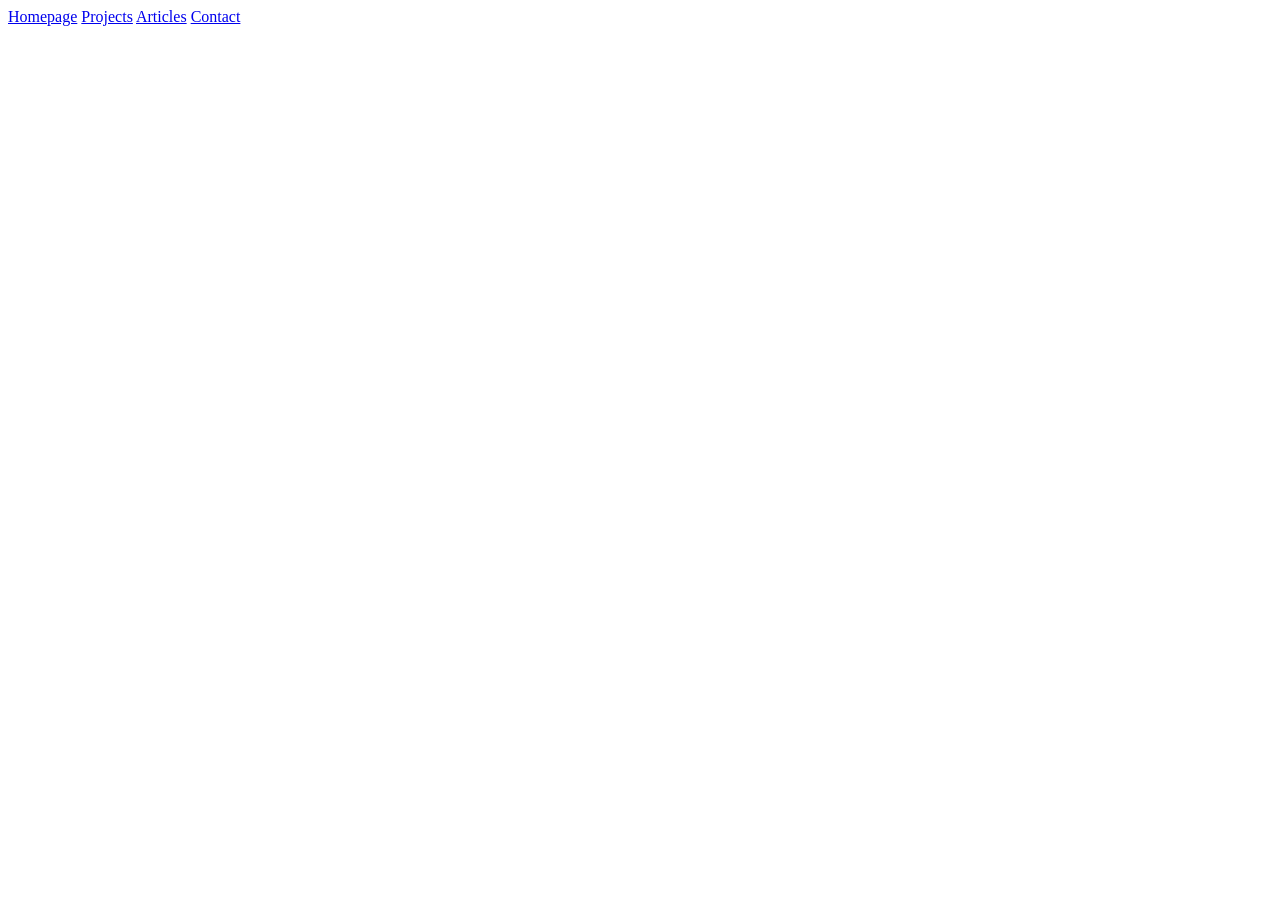
<file: index.html>
<!DOCTYPE html>
<html lang="en">

<head>
    <meta charset="UTF-8">
    <meta name="viewport" content="width=device-width, initial-scale=1.0">
    <title>Mehdi Khoshkhabar | Front-End Developer CV & Portfolio</title>
    <meta name="description"
        content="Official CV of Mehdi Khoshkhabar, Junior Front-End Developer. Explore my portfolio and get in touch.">
    <meta name="robots" content="index, follow, max-image-preview:large">


    <!-- Open Graph / LinkedIn & Telegram Preview -->
    <meta property="og:type" content="profile">
    <meta property="og:title" content="Mehdi Khoshkhabar | Front-End Developer CV & Portfolio">
    <meta property="og:description"
        content="Front-End Developer specializing in JavaScript, HTML & CSS. Explore my interactive projects and technical skills.">

    <!-- Profile Metadata -->
    <meta property="profile:first_name" content="Mehdi">
    <meta property="profile:last_name" content="Khoshkhabar">

    <!-- favicon -->
    <link rel="icon" href="./favicon.ico" sizes="any">
    <link rel="icon" href="./favicon.svg" type="image/svg+xml">
    <link rel="apple-touch-icon" href="./profile-icon.png">
</head>

<body>
    <header>
        <a href="./home.html">Homepage</a>
        <a href="./projects.html">Projects</a>
        <a href="./articles.html">Articles</a>
        <a href="./contact.html">Contact</a>
    </header>
    
</body>

</html>
</file>
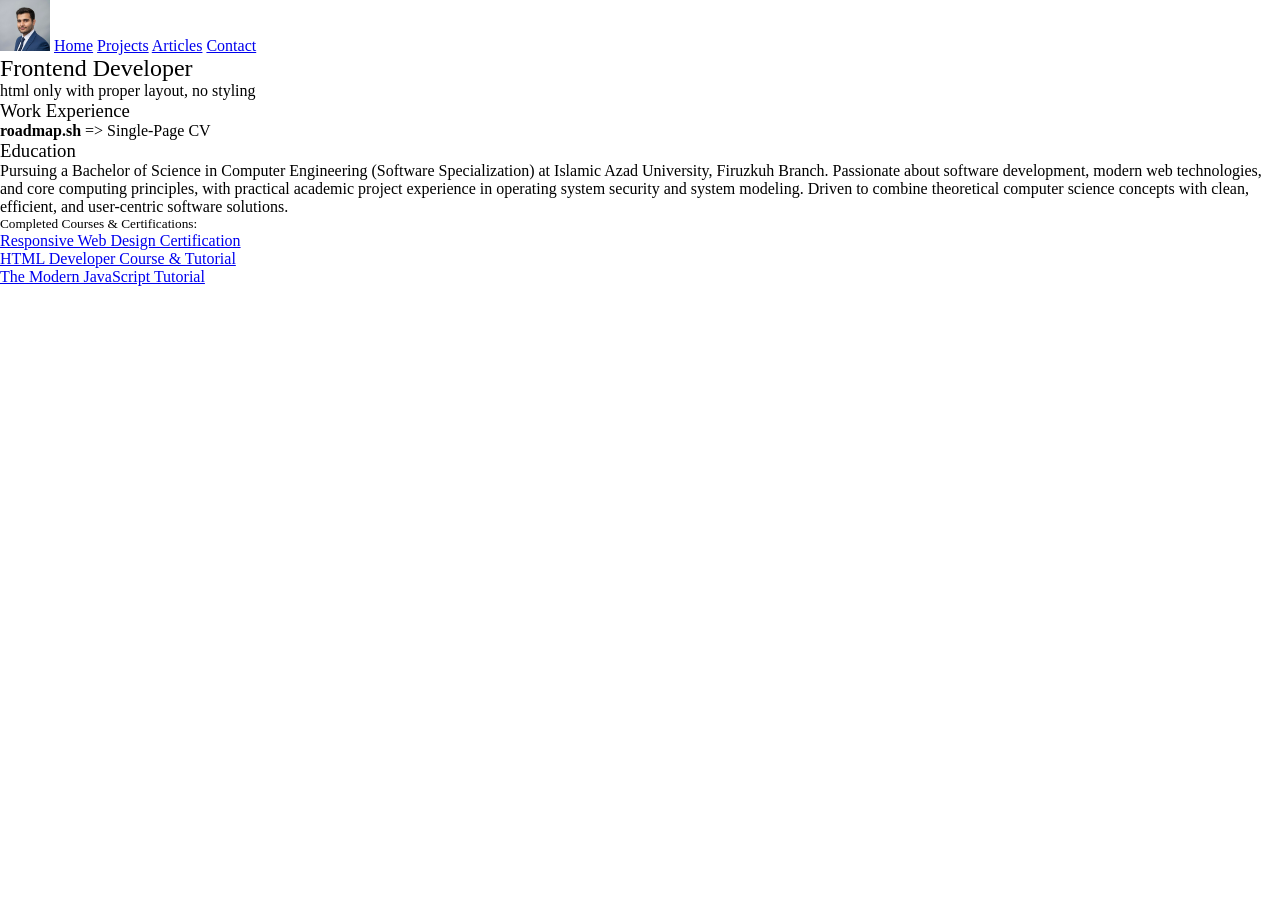
<file: html/index.html>
<!DOCTYPE html>
<html lang="en">

<head>
    <meta charset="UTF-8">
    <meta name="viewport" content="width=device-width, initial-scale=1.0">

    <!-- SEO -->
    <meta name="description"
        content="Official CV of Mehdi Khoshkhabar, Junior Front-End Developer. Explore my portfolio and get in touch.">
    <meta name="robots" content="index, follow, max-image-preview:large">
    <meta name="keywords"
        content="frontend developer, web developer, portfolio, mehdi khoshkhabar, front-end, javascript, html, css" />


    <!-- Open Graph / LinkedIn & Telegram Preview -->
    <meta property="og:type" content="profile">
    <meta property="og:title" content="Mehdi Khoshkhabar | Front-End Developer CV & Portfolio">
    <meta property="og:description"
        content="Front-End Developer specializing in JavaScript, HTML & CSS. Explore my interactive projects and technical skills.">
    <meta property="og:image" content="../assets/Mehdi Khoshkhabar.jpg" />

    <!-- Profile Metadata -->
    <meta property="profile:first_name" content="Mehdi">
    <meta property="profile:last_name" content="Khoshkhabar">

    <!-- favicon -->
    <link rel="icon" href="../assets/favicon.ico" sizes="any">
    <link rel="icon" href="../assets/favicon.svg" type="image/svg+xml">
    <link rel="apple-touch-icon" href="../assets/profile-icon.png">

    <meta name="author" content="Mehdi Khoshkhabar" />

    <link rel="stylesheet" href="../style/style.css">
    
    <title>Mehdi Khoshkhabar | Front-End Developer CV & Portfolio</title>
</head>

<body>
    <header>
        <img src="../assets/Mehdi Khoshkhabar.jpg" alt="Mehdi Khoshkhabar Profile" width="50">
        <a href="./index.html">Home</a>
        <a href="./projects.html">Projects</a>
        <a href="./articles.html">Articles</a>
        <a href="./contact.html">Contact</a>
    </header>

    <section id="hero">
        <h1>Frontend Developer</h1>
        <p>html only with proper layout, no styling</p>
    </section>

    <section id="experience">
        <h3>Work Experience</h3>
        <p>
            <b>roadmap.sh</b> => Single-Page CV
        </p>
    </section>

    <section id="education">
        <h3>Education</h3>
        <p>Pursuing a Bachelor of Science in Computer Engineering (Software Specialization) at Islamic Azad University,
            Firuzkuh Branch. Passionate about software development, modern web technologies, and core computing
            principles, with practical academic project experience in operating system security and system modeling.
            Driven to combine theoretical computer science concepts with clean, efficient, and user-centric software
            solutions.</p>

        <h5>Completed Courses & Certifications:</h5>
        <ul>
            <li><a href="https://www.freecodecamp.org/learn/2022/responsive-web-design/">Responsive Web Design
                    Certification</a></li>
            <li><a href="https://www.w3schools.com/html/default.asp">HTML Developer Course & Tutorial</a></li>
            <li><a href="https://javascript.info/">The Modern JavaScript Tutorial</a></li>
        </ul>
    </section>
</body>

</html>
</file>
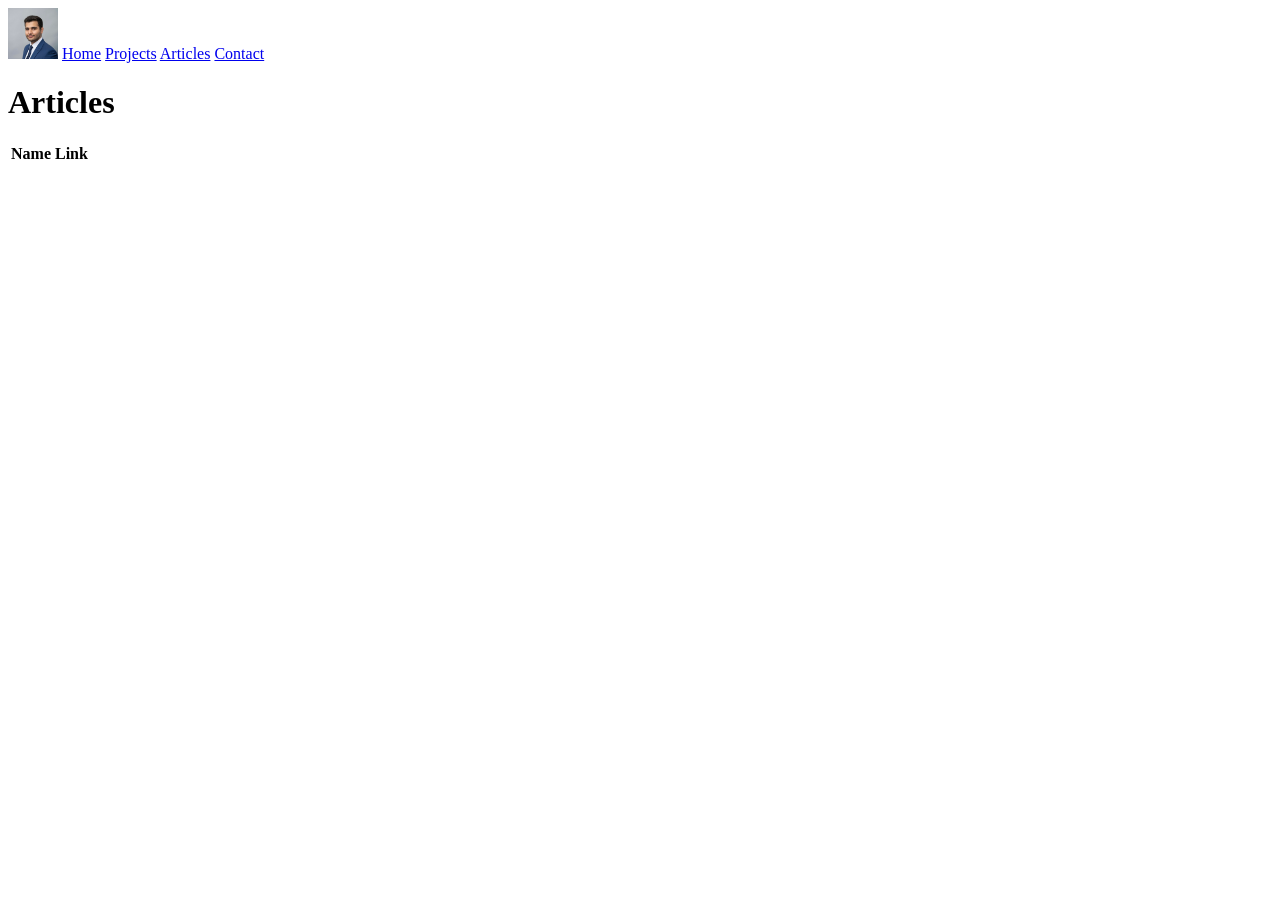
<file: html/articles.html>
<!DOCTYPE html>
<html lang="en">

<head>
    <meta charset="UTF-8">
    <meta name="viewport" content="width=device-width, initial-scale=1.0">

    <!-- SEO -->
    <meta name="description"
        content="Official CV of Mehdi Khoshkhabar, Junior Front-End Developer. Explore my portfolio and get in touch.">
    <meta name="robots" content="index, follow, max-image-preview:large">
    <meta name="keywords"
        content="frontend developer, web developer, portfolio, mehdi khoshkhabar, front-end, javascript, html, css" />


    <!-- Open Graph / LinkedIn & Telegram Preview -->
    <meta property="og:type" content="profile">
    <meta property="og:title" content="Mehdi Khoshkhabar | Front-End Developer CV & Portfolio">
    <meta property="og:description"
        content="Front-End Developer specializing in JavaScript, HTML & CSS. Explore my interactive projects and technical skills.">
    <meta property="og:image" content="../assets/Mehdi Khoshkhabar.jpg" />

    <!-- Profile Metadata -->
    <meta property="profile:first_name" content="Mehdi">
    <meta property="profile:last_name" content="Khoshkhabar">

    <!-- favicon -->
    <link rel="icon" href="../assets/favicon.ico" sizes="any">
    <link rel="icon" href="../assets/favicon.svg" type="image/svg+xml">
    <link rel="apple-touch-icon" href="../assets/profile-icon.png">

    <meta name="author" content="Mehdi Khoshkhabar" />

    <title>Mehdi Khoshkhabar | Front-End Developer CV & Portfolio</title>
</head>

<body>
    <header>
        <img src="../assets/Mehdi Khoshkhabar.jpg" alt="Mehdi Khoshkhabar Profile" width="50">
        <a href="./index.html">Home</a>
        <a href="./projects.html">Projects</a>
        <a href="./articles.html">Articles</a>
        <a href="./contact.html">Contact</a>
    </header>

    <h1>Articles</h1>

    <table>
        <tr>
        <th>Name</th>
        <th>Link</th>
    </tr>
    </table>
</body>

</html>
</file>
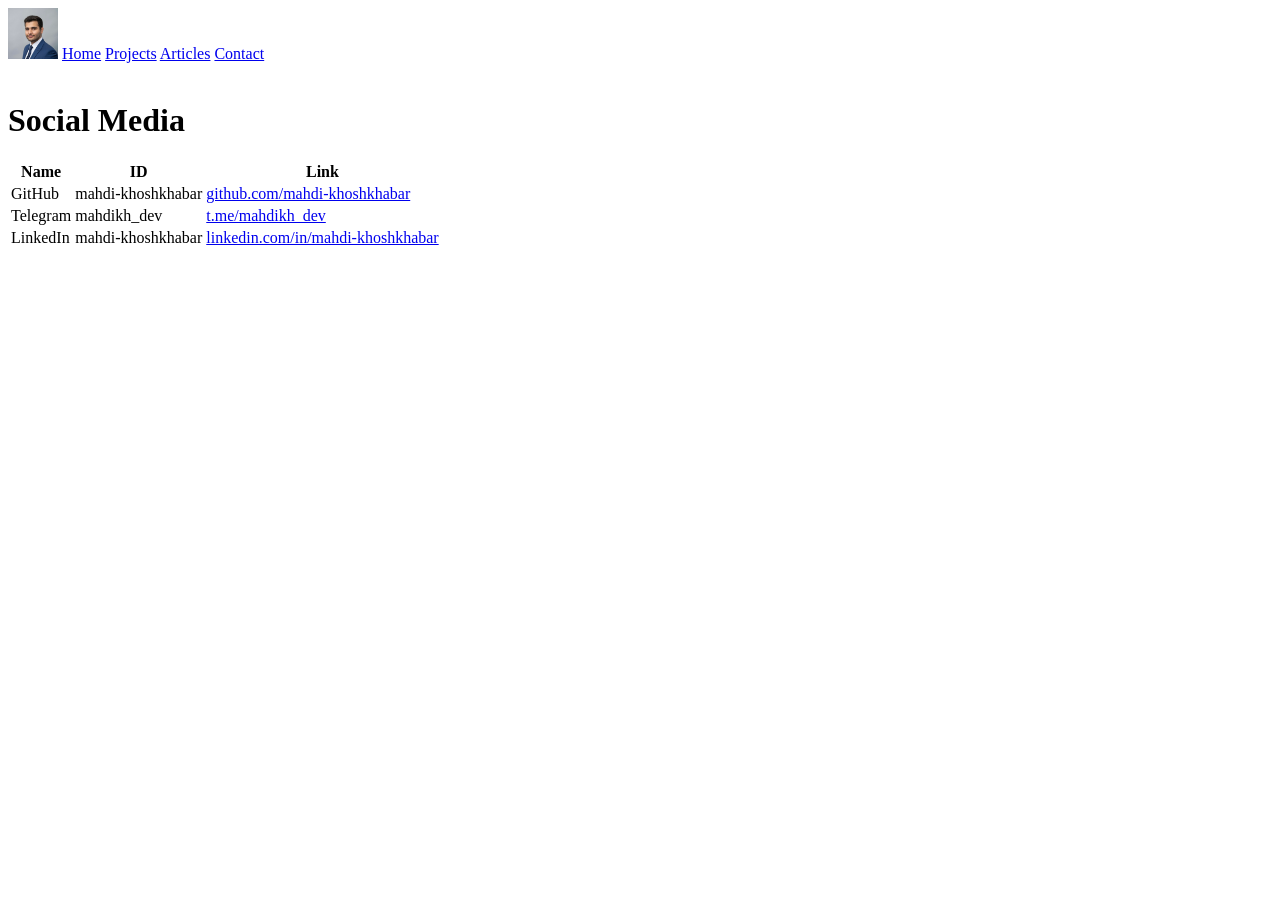
<file: html/contact.html>
<!DOCTYPE html>
<html lang="en">

<head>
    <meta charset="UTF-8">
    <meta name="viewport" content="width=device-width, initial-scale=1.0">

    <!-- SEO -->
    <meta name="description"
        content="Official CV of Mehdi Khoshkhabar, Junior Front-End Developer. Explore my portfolio and get in touch.">
    <meta name="robots" content="index, follow, max-image-preview:large">
    <meta name="keywords"
        content="frontend developer, web developer, portfolio, mehdi khoshkhabar, front-end, javascript, html, css" />


    <!-- Open Graph / LinkedIn & Telegram Preview -->
    <meta property="og:type" content="profile">
    <meta property="og:title" content="Mehdi Khoshkhabar | Front-End Developer CV & Portfolio">
    <meta property="og:description"
        content="Front-End Developer specializing in JavaScript, HTML & CSS. Explore my interactive projects and technical skills.">
    <meta property="og:image" content="../assets/Mehdi Khoshkhabar.jpg" />

    <!-- Profile Metadata -->
    <meta property="profile:first_name" content="Mehdi">
    <meta property="profile:last_name" content="Khoshkhabar">

    <!-- favicon -->
    <link rel="icon" href="../assets/favicon.ico" sizes="any">
    <link rel="icon" href="../assets/favicon.svg" type="image/svg+xml">
    <link rel="apple-touch-icon" href="../assets/profile-icon.png">

    <meta name="author" content="Mehdi Khoshkhabar" />

    <title>Mehdi Khoshkhabar | Front-End Developer CV & Portfolio</title>
</head>

<body>
    <header>
        <img src="../assets/Mehdi Khoshkhabar.jpg" alt="Mehdi Khoshkhabar Profile" width="50">
        <a href="./index.html">Home</a>
        <a href="./projects.html">Projects</a>
        <a href="./articles.html">Articles</a>
        <a href="./contact.html">Contact</a>
    </header>

    <br>

    <h1>Social Media</h1>

    <table>
        <tr>
            <th>Name</th>
            <th>ID</th>
            <th>Link</th>
        </tr>
        <tr>
            <td>GitHub</td>
            <td>mahdi-khoshkhabar</td>
            <td><a href="https://github.com/mahdi-khoshkhabar">github.com/mahdi-khoshkhabar</a></td>
        </tr>
        <tr>
            <td>Telegram</td>
            <td>mahdikh_dev</td>
            <td><a href="https://t.me/mahdikh_dev">t.me/mahdikh_dev</a></td>
        </tr>
        <tr>
            <td>LinkedIn</td>
            <td>mahdi-khoshkhabar</td>
            <td><a href="https://www.linkedin.com/in/mahdi-khoshkhabar/">linkedin.com/in/mahdi-khoshkhabar</a></td>
        </tr>
    </table>
</body>

</html>
</file>
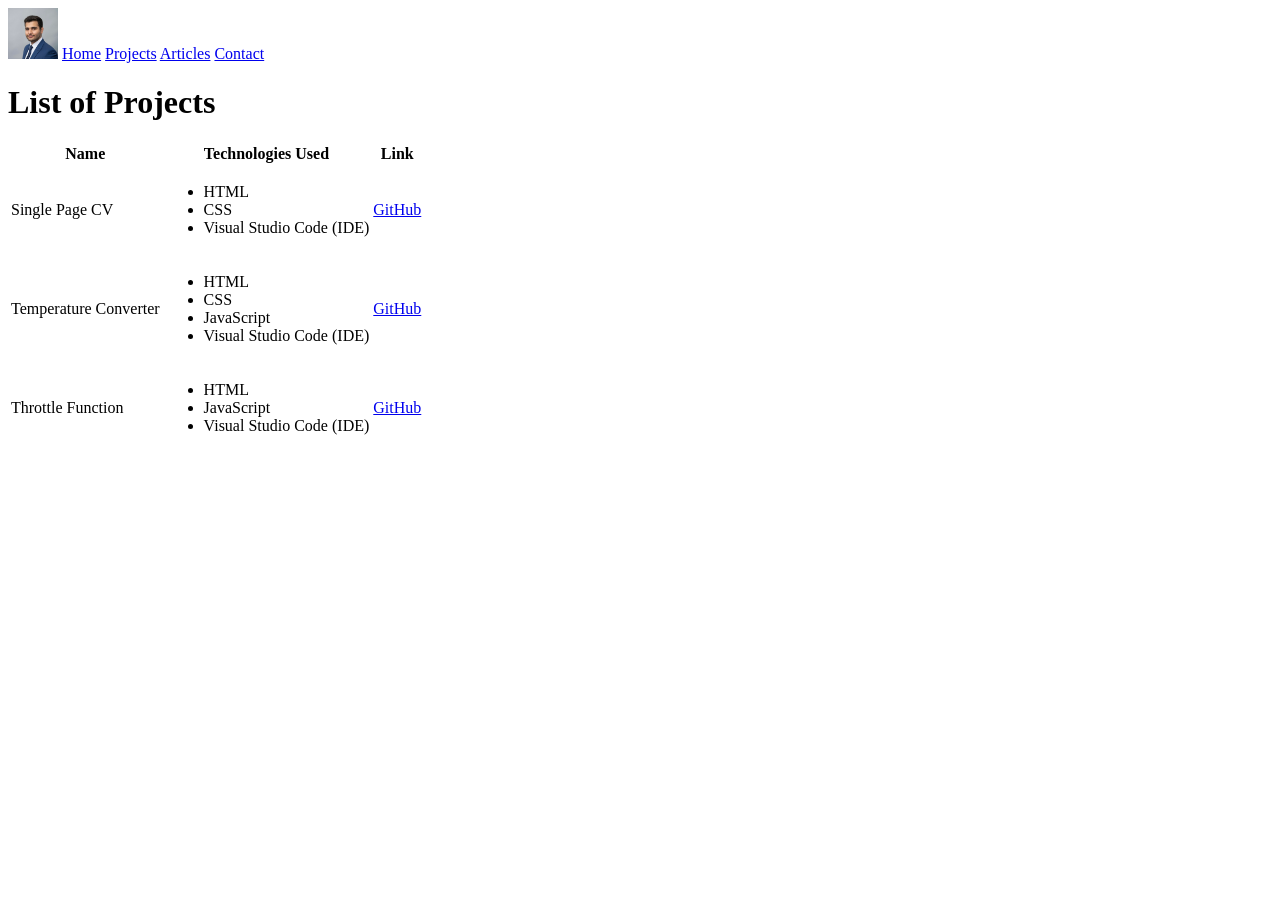
<file: html/projects.html>
<!DOCTYPE html>
<html lang="en">

<head>
    <meta charset="UTF-8">
    <meta name="viewport" content="width=device-width, initial-scale=1.0">

    <!-- SEO -->
    <meta name="description"
        content="Official CV of Mehdi Khoshkhabar, Junior Front-End Developer. Explore my portfolio and get in touch.">
    <meta name="robots" content="index, follow, max-image-preview:large">
    <meta name="keywords"
        content="frontend developer, web developer, portfolio, mehdi khoshkhabar, front-end, javascript, html, css" />


    <!-- Open Graph / LinkedIn & Telegram Preview -->
    <meta property="og:type" content="profile">
    <meta property="og:title" content="Mehdi Khoshkhabar | Front-End Developer CV & Portfolio">
    <meta property="og:description"
        content="Front-End Developer specializing in JavaScript, HTML & CSS. Explore my interactive projects and technical skills.">
    <meta property="og:image" content="../assets/Mehdi Khoshkhabar.jpg" />

    <!-- Profile Metadata -->
    <meta property="profile:first_name" content="Mehdi">
    <meta property="profile:last_name" content="Khoshkhabar">

    <!-- favicon -->
    <link rel="icon" href="../assets/favicon.ico" sizes="any">
    <link rel="icon" href="../assets/favicon.svg" type="image/svg+xml">
    <link rel="apple-touch-icon" href="../assets/profile-icon.png">

    <meta name="author" content="Mehdi Khoshkhabar" />

    <title>Mehdi Khoshkhabar | Front-End Developer CV & Portfolio</title>
</head>

<body>
    <header>
        <img src="../assets/Mehdi Khoshkhabar.jpg" alt="Mehdi Khoshkhabar Profile" width="50">
        <a href="./index.html">Home</a>
        <a href="./projects.html">Projects</a>
        <a href="./articles.html">Articles</a>
        <a href="./contact.html">Contact</a>
    </header>

    <h1>List of Projects</h1>

    <table>
        <tr>
            <th>Name</th>
            <th>Technologies Used</th>
            <th>Link</th>
        </tr>

        <tr>
            <td>Single Page CV</td>
            <td>
                <ul>
                    <li>HTML</li>
                    <li>CSS</li>
                    <li>Visual Studio Code (IDE)</li>
                </ul>
            </td>
            <td><a href="https://github.com/mahdi-khoshkhabar/Single-Page-CV">GitHub</a></td>
        </tr>

        <tr>
            <td>Temperature Converter</td>
            <td>
                <ul>
                    <li>HTML</li>
                    <li>CSS</li>
                    <li>JavaScript</li>
                    <li>Visual Studio Code (IDE)</li>
                </ul>
            </td>
            <td><a href="https://github.com/mahdi-khoshkhabar/temperature-converter">GitHub</a></td>
        </tr>

        <tr>
            <td>Throttle Function</td>
            <td>
                <ul>
                    <li>HTML</li>
                    <li>JavaScript</li>
                    <li>Visual Studio Code (IDE)</li>
                </ul>
            </td>
            <td><a href="https://github.com/mahdi-khoshkhabar/throttle-function">GitHub</a></td>
        </tr>

    </table>
</body>

</html>
</file>
<file: style/style.css>
/* CSS Reset */
html {
    box-sizing: border-box;
    font-size: 16px;
}

*,
*:before,
*:after {
    box-sizing: inherit;
}

body,
h1,
h2,
h3,
h4,
h5,
h6,
p,
ol,
ul {
    margin: 0;
    padding: 0;
    font-weight: normal;
}

ol,
ul {
    list-style: none;
}

img {
    max-width: 100%;
    height: auto;
}
</file>
